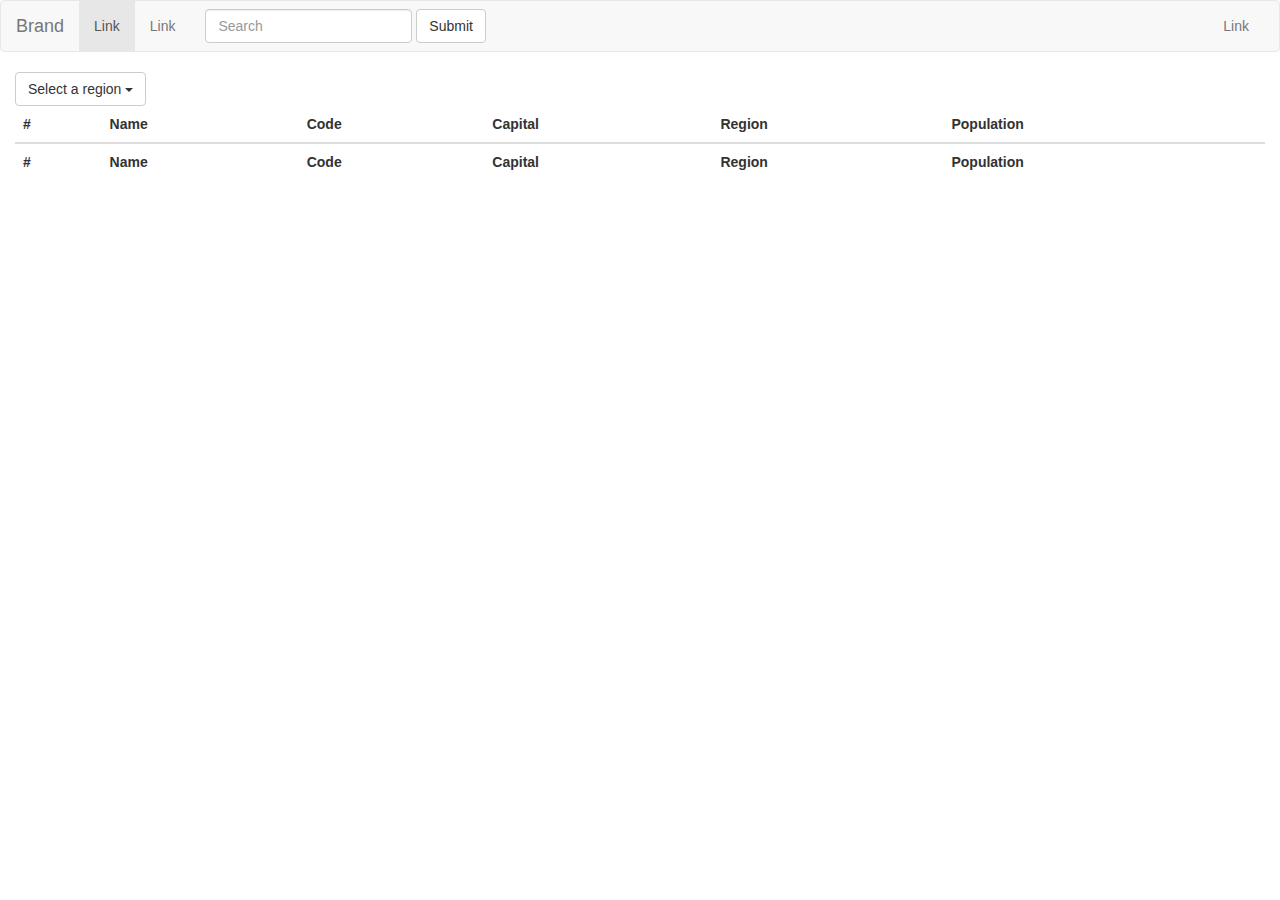
<file: index.html>
<!DOCTYPE html>
<html lang="en">
  <head>
    <meta charset="utf-8">
    <meta http-equiv="X-UA-Compatible" content="IE=edge">
    <meta name="viewport" content="width=device-width, initial-scale=1">
    <!-- The above 3 meta tags *must* come first in the head; any other head content must come *after* these tags -->
    <title>REST Countries</title>

    <!-- Bootstrap -->
    <link href="css/bootstrap.min.css" rel="stylesheet">
	<link href="css/style.css" rel="stylesheet">

    <!-- HTML5 shim and Respond.js for IE8 support of HTML5 elements and media queries -->
    <!-- WARNING: Respond.js doesn't work if you view the page via file:// -->
    <!--[if lt IE 9]>
      <script src="https://oss.maxcdn.com/html5shiv/3.7.2/html5shiv.min.js"></script>
      <script src="https://oss.maxcdn.com/respond/1.4.2/respond.min.js"></script>
    <![endif]-->
  </head>
  <body>
<section>
	  
	  <nav class="navbar navbar-default">
  <div class="container-fluid">
    <!-- Brand and toggle get grouped for better mobile display -->
    <div class="navbar-header">
      <button type="button" class="navbar-toggle collapsed" data-toggle="collapse" data-target="#bs-example-navbar-collapse-1" aria-expanded="false">
        <span class="sr-only">Toggle navigation</span>
        <span class="icon-bar"></span>
        <span class="icon-bar"></span>
        <span class="icon-bar"></span>
      </button>
      <a class="navbar-brand" href="#">Brand</a>
    </div>

    <!-- Collect the nav links, forms, and other content for toggling -->
    <div class="collapse navbar-collapse" id="bs-example-navbar-collapse-1">
      <ul class="nav navbar-nav">
        <li class="active"><a href="#">Link <span class="sr-only">(current)</span></a></li>
        <li><a href="#">Link</a></li>
        
      </ul>
      <form class="navbar-form navbar-left" role="search">
        <div class="form-group">
          <input type="text" class="form-control" placeholder="Search">
        </div>
        <button type="submit" class="btn btn-default">Submit</button>
      </form>
      <ul class="nav navbar-nav navbar-right">
        <li><a href="#">Link</a></li>
        
      </ul>
    </div><!-- /.navbar-collapse -->
  </div><!-- /.container-fluid -->
</nav>
	  
</section>
	  
<section>
<div class="container-fluid">
		  <div class="row">
			  <div class="col-md-12">
				  <div class="dropdown">
					  <button class="btn btn-default dropdown-toggle" type="button" id="dropdownMenu1" data-toggle="dropdown" aria-haspopup="true" aria-expanded="true">
						Select a region
						<span class="caret"></span>
					  </button>
					  <ul class="dropdown-menu" aria-labelledby="dropdownMenu1">
                        <li><a href="#">All Region</a></li>
						<li><a href="#">Asia</a></li>
						<li><a href="#">Africa</a></li>
						<li><a href="#">Americas</a></li>
						<li><a href="#">Europe</a></li>
						<li><a href="#">Oceania</a></li>
					  </ul>
					</div>
				  
				  <table class="table table-hover">
				  <thead>
					<tr>
					  <th>#</th>
					  <th>Name</th>
					  <th>Code</th>
					  <th>Capital</th>
					  <th>Region</th>
					  <th>Population</th>
					</tr>
				  </thead>
				  
                  <tfoot>
					<tr>
					  <th>#</th>
					  <th>Name</th>
					  <th>Code</th>
					  <th>Capital</th>
					  <th>Region</th>
					  <th>Population</th>
					</tr>
				  </tfoot>
                      
				</table>
				
				  
			  </div>
		  </div>
	  </div>
	
</section>

    <!-- jQuery (necessary for Bootstrap's JavaScript plugins) -->
    <script src="https://ajax.googleapis.com/ajax/libs/jquery/1.11.3/jquery.min.js"></script>
    <!-- Include all compiled plugins (below), or include individual files as needed -->
    <script src="js/bootstrap.min.js"></script>
	<script language="javascript" type="text/javascript" src="js/script.js"></script>
  </body>
</html>
</file>
<file: css/style.css>
#nav a.active {
	background: #337ab7;
	color: #fff;
}
</file>
